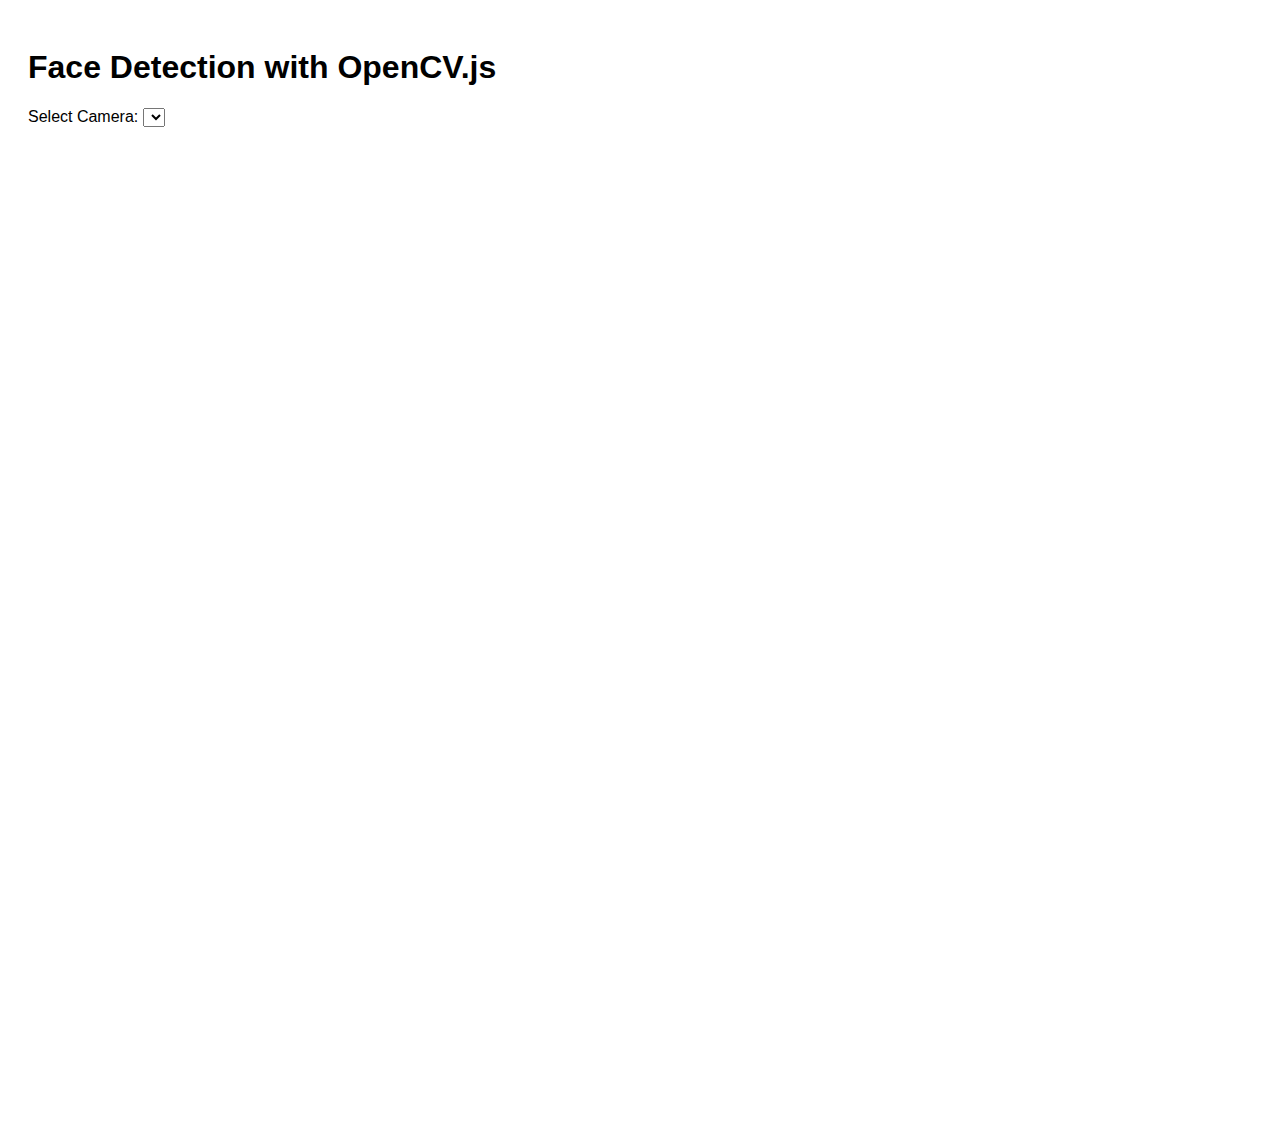
<file: face/testecam.html>
<!DOCTYPE html>
<html lang="en">
<head>
  <meta charset="UTF-8">
  <title>Face Detection (OpenCV.js)</title>
  <script src="https://docs.opencv.org/4.x/opencv.js"></script>
  <style>
    body { font-family: sans-serif; padding: 20px; }
    video, canvas { display: block; margin-top: 10px; }
    .screenshot { margin-top: 10px; border: 1px solid #ccc; }
  </style>
</head>
<body>
  <h1>Face Detection with OpenCV.js</h1>
  <label for="cameraSelect">Select Camera:</label>
  <select id="cameraSelect"></select>
  <video id="video" width="640" height="480" autoplay muted playsinline></video>
  <canvas id="canvas" width="640" height="480"></canvas>
  <div id="screenshotContainer"></div>

  <script>
    let video = document.getElementById('video');
    let canvas = document.getElementById('canvas');
    let context = canvas.getContext('2d');
    let faceCascade;
    let lastTriggerTime = 0;
    const triggerCooldown = 5000;
    let startTime = new Date().getTime();

    function waitForOpencv(callbackFn) {
      const check = () => {
        if (cv && cv.Mat) callbackFn();
        else setTimeout(check, 100);
      };
      check();
    }

    waitForOpencv(() => {
      console.log('OpenCV.js is ready');
      loadFaceCascade();
      listCameras();
    });

    function loadFaceCascade() {
      const cascadeFile = 'haarcascade_frontalface_default.xml';
      const url = 'https://raw.githubusercontent.com/opencv/opencv/master/data/haarcascades/' + cascadeFile;
      fetch(url)
        .then(res => res.arrayBuffer())
        .then(buffer => {
          cv.FS_createDataFile('/', cascadeFile, new Uint8Array(buffer), true, false, false);
          faceCascade = new cv.CascadeClassifier();
          if (!faceCascade.load(cascadeFile)) {
            console.error('Failed to load cascade classifier');
          } else {
            console.log('Face cascade loaded from GitHub');
          }
        })
        .catch(err => console.error('Cascade fetch error:', err));
    }

    function listCameras() {
      navigator.mediaDevices.enumerateDevices().then(devices => {
        let cameraSelect = document.getElementById('cameraSelect');
        devices.forEach(device => {
          if (device.kind === 'videoinput') {
            let option = document.createElement('option');
            option.value = device.deviceId;
            option.text = device.label || `Camera ${cameraSelect.length + 1}`;
            cameraSelect.appendChild(option);
          }
        });
        if (cameraSelect.options.length > 0) {
          cameraSelect.onchange = () => startWebcam(cameraSelect.value);
          cameraSelect.onchange();
        }
      });
    }

    function startWebcam(deviceId) {
      if (video.srcObject) {
        video.srcObject.getTracks().forEach(track => track.stop());
      }
      navigator.mediaDevices.getUserMedia({ video: { deviceId } })
        .then(stream => {
          video.srcObject = stream;
          video.onloadeddata = () => {
            video.play();
            processVideo();
          };
        })
        .catch(err => console.error('Webcam error:', err));
    }

    function processVideo() {
      const src = new cv.Mat(canvas.height, canvas.width, cv.CV_8UC4);
      const gray = new cv.Mat();
      const faces = new cv.RectVector();

      function processFrame() {
        if (!video.srcObject) return;

        context.drawImage(video, 0, 0, canvas.width, canvas.height);
        const imageData = context.getImageData(0, 0, canvas.width, canvas.height);
        src.data.set(imageData.data);

        cv.cvtColor(src, gray, cv.COLOR_RGBA2GRAY, 0);
        cv.equalizeHist(gray, gray);
        faceCascade.detectMultiScale(gray, faces, 1.1, 3, 0);
        const now = new Date().getTime();

        if (faces.size() === 2 && now - lastTriggerTime > triggerCooldown) {
          lastTriggerTime = now;
          const t = (now - startTime) / 1000;
          console.log(`2 faces detected at ${t.toFixed(2)}s`);

          const rect = faces.get(1);
          const faceImageData = context.getImageData(rect.x, rect.y, rect.width, rect.height);

          const faceCanvas = document.createElement('canvas');
          faceCanvas.width = rect.width;
          faceCanvas.height = rect.height;
          faceCanvas.getContext('2d').putImageData(faceImageData, 0, 0);

          const link = document.createElement('a');
          link.download = 'second_face_screenshot.png';
          link.href = faceCanvas.toDataURL();

          link.click();

          const img = new Image();
          img.src = faceCanvas.toDataURL();
          img.classList.add('screenshot');
          document.getElementById('screenshotContainer').appendChild(img);
        }

        setTimeout(processFrame, 1000 / 30);
      }

      processFrame();
    }
  </script>
</body>
</html>
</file>
